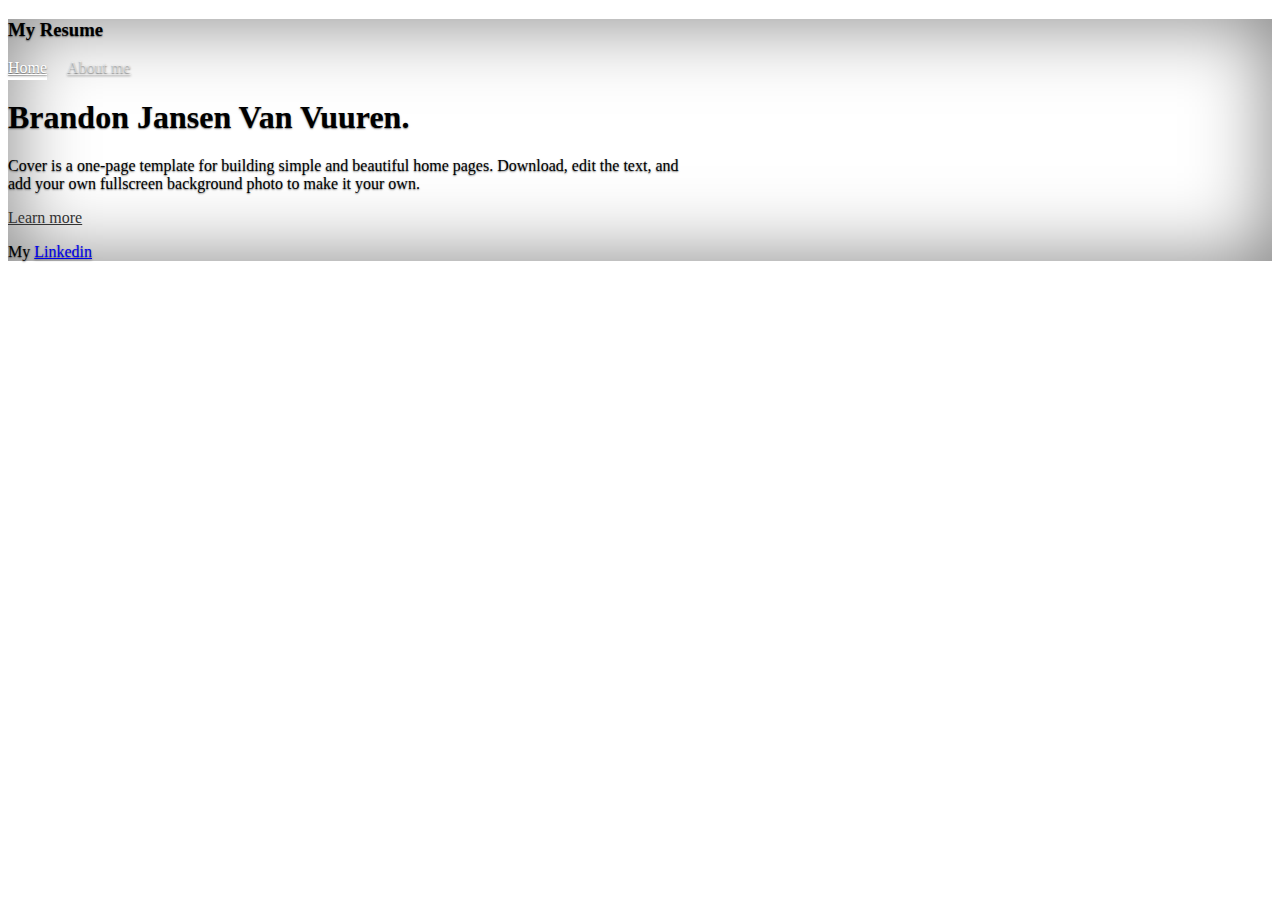
<file: index.html>
<!doctype html>
<html lang="en" class="h-100">
  <head>
    <meta charset="utf-8">
    <meta name="viewport" content="width=device-width, initial-scale=1">
    <meta name="description" content="">
    <meta name="author" content="Resume 9">
    <meta name="generator" content="Hugo 0.101.0">
    <title>Cover Template · Bootstrap v5.2</title>
    <link href="https://cdn.jsdelivr.net/npm/bootstrap@5.2.0/dist/css/bootstrap.min.css" rel="stylesheet" integrity="sha384-gH2yIJqKdNHPEq0n4Mqa/HGKIhSkIHeL5AyhkYV8i59U5AR6csBvApHHNl/vI1Bx" crossorigin="anonymous">
    <script src="https://cdn.jsdelivr.net/npm/bootstrap@5.2.0/dist/js/bootstrap.bundle.min.js" integrity="sha384-A3rJD856KowSb7dwlZdYEkO39Gagi7vIsF0jrRAoQmDKKtQBHUuLZ9AsSv4jD4Xa" crossorigin="anonymous"></script>
    <link rel="canonical" href="https://getbootstrap.com/docs/5.2/examples/cover/">
    <link href="static/css/cover.css" rel="stylesheet">
    <link href="static/css/stylesheet.css" rel="stylesheet">
  </head>
  <body class="d-flex h-100 text-center text-bg-dark">
    
<div class="cover-container d-flex w-100 h-100 p-3 mx-auto flex-column">
  <header class="mb-auto">
    <div>
      <h3 class="float-md-start mb-0">My Resume</h3>
      <nav class="nav nav-masthead justify-content-center float-md-end">
        <a class="nav-link fw-bold py-1 px-0 active" aria-current="page" href="#">Home</a>
        <a class="nav-link fw-bold py-1 px-0" href="About.html">About me</a>
      </nav>
    </div>
  </header>

  <main class="px-3">
    <h1>Brandon Jansen Van Vuuren.</h1>
    <p class="lead">Cover is a one-page template for building simple and beautiful home pages. Download, edit the text, and add your own fullscreen background photo to make it your own.</p>
    <p class="lead">
      <a href="About.html" class="btn btn-lg btn-secondary fw-bold border-white bg-white"  href="About.html">Learn more</a>
    </p>
  </main>

  <footer class="mt-auto text-white-50">
    <p>My <a href= "https://www.linkedin.com/in/brandon-jansen-van-vuuren-400191245/ " class="text-white" >Linkedin </a> 
  </footer>
</div>


    
  </body>
</html>
</file>
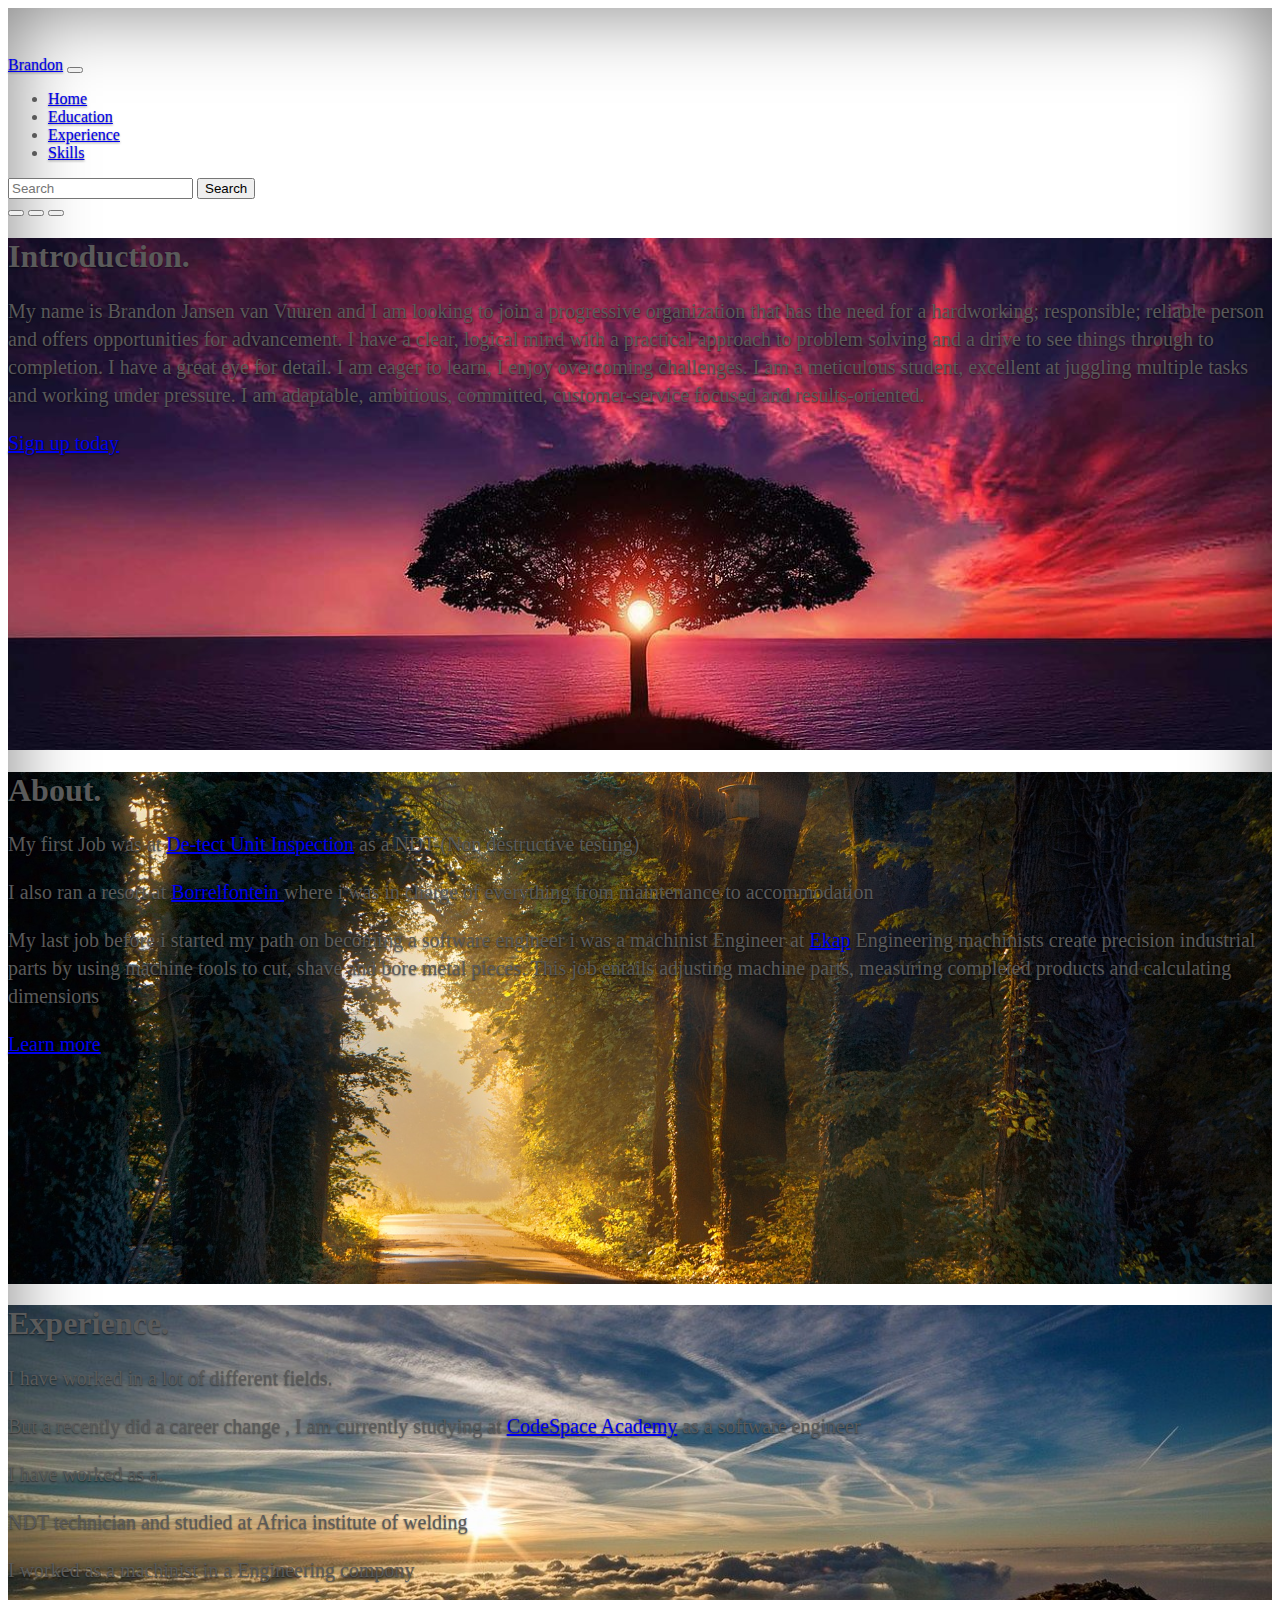
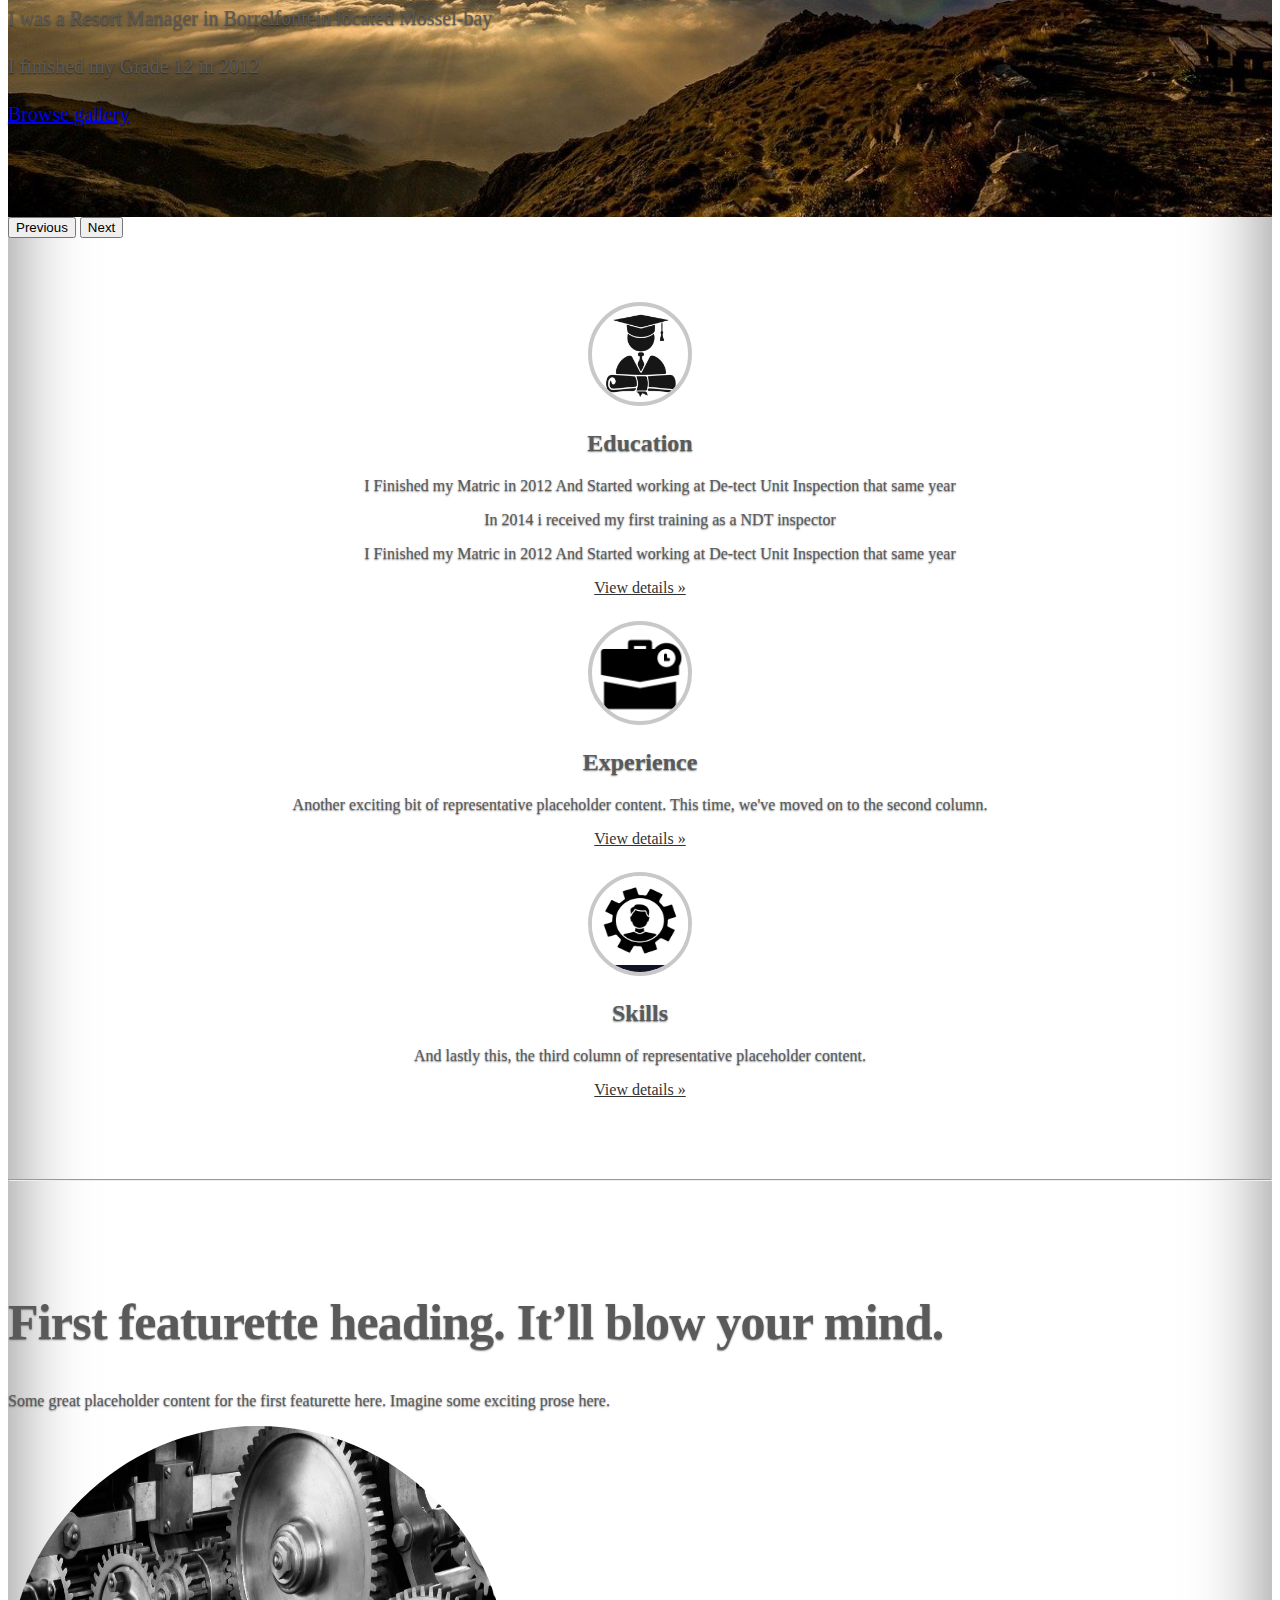
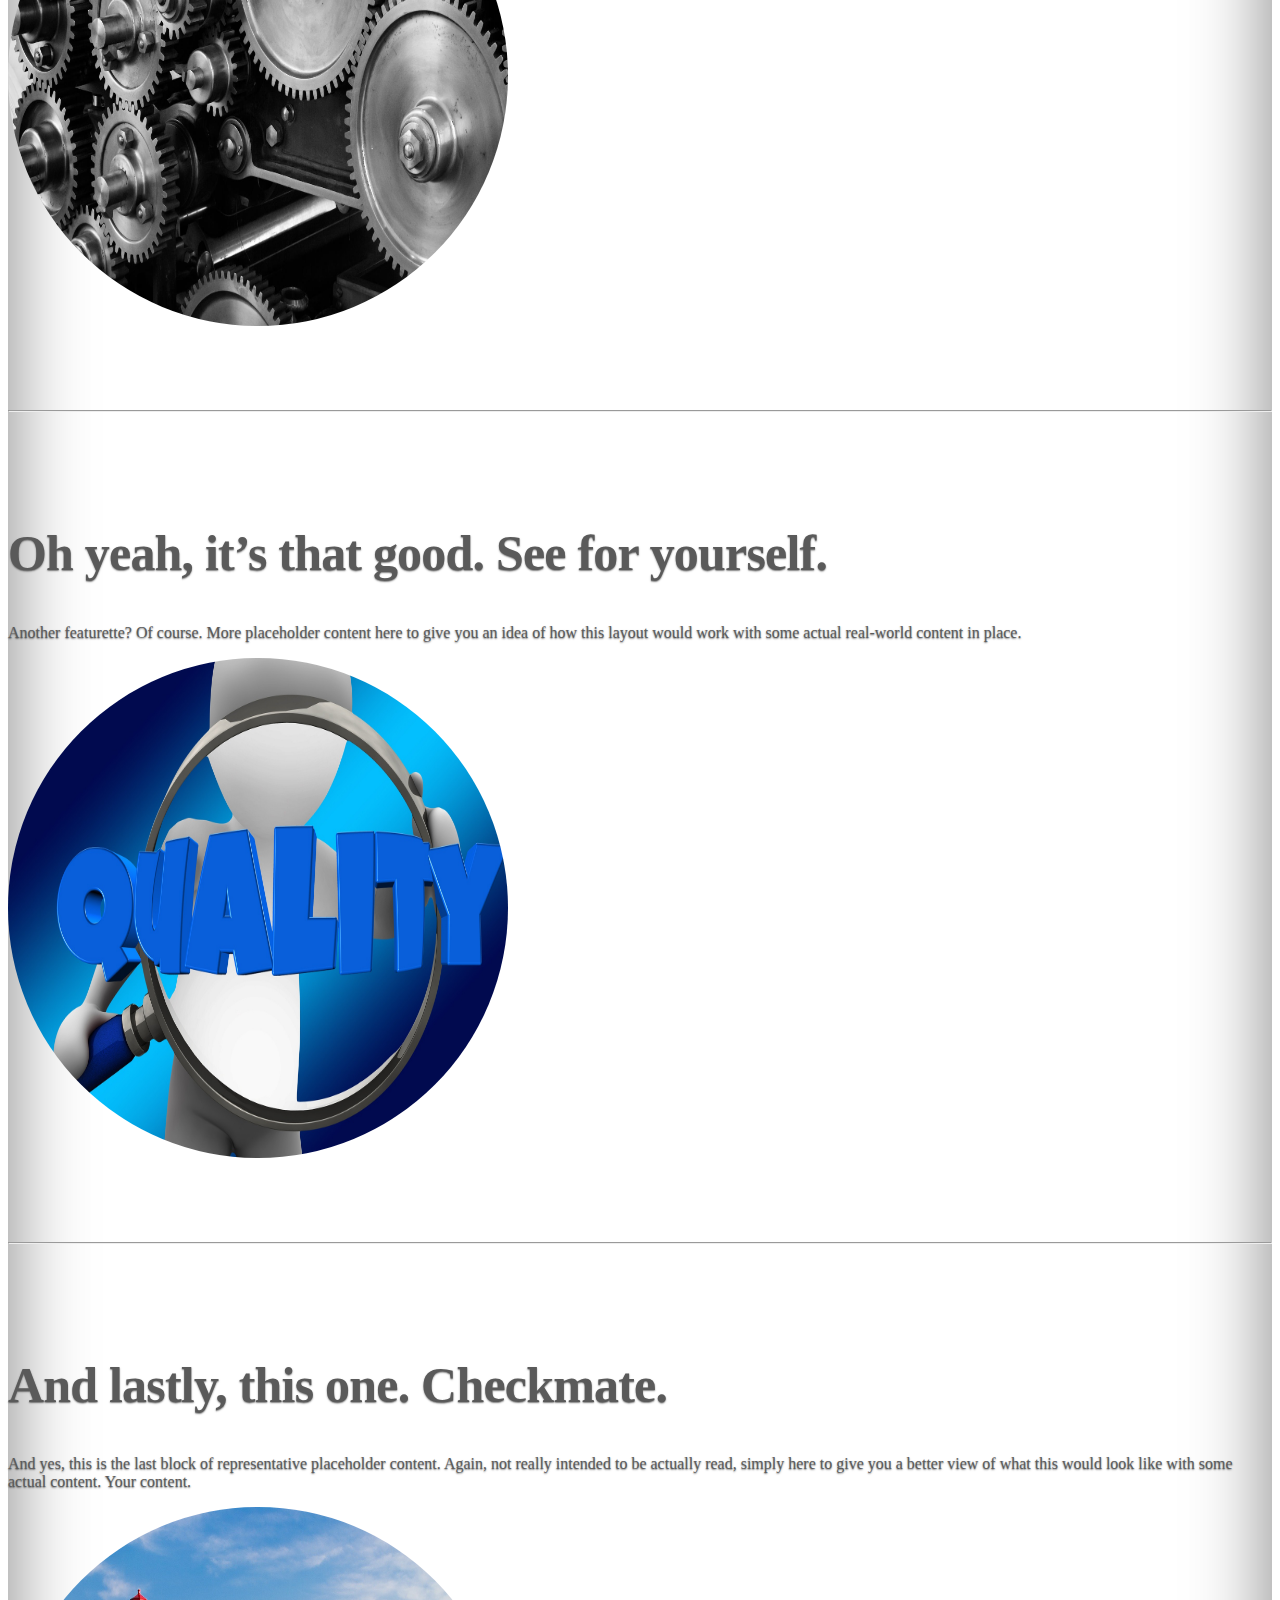
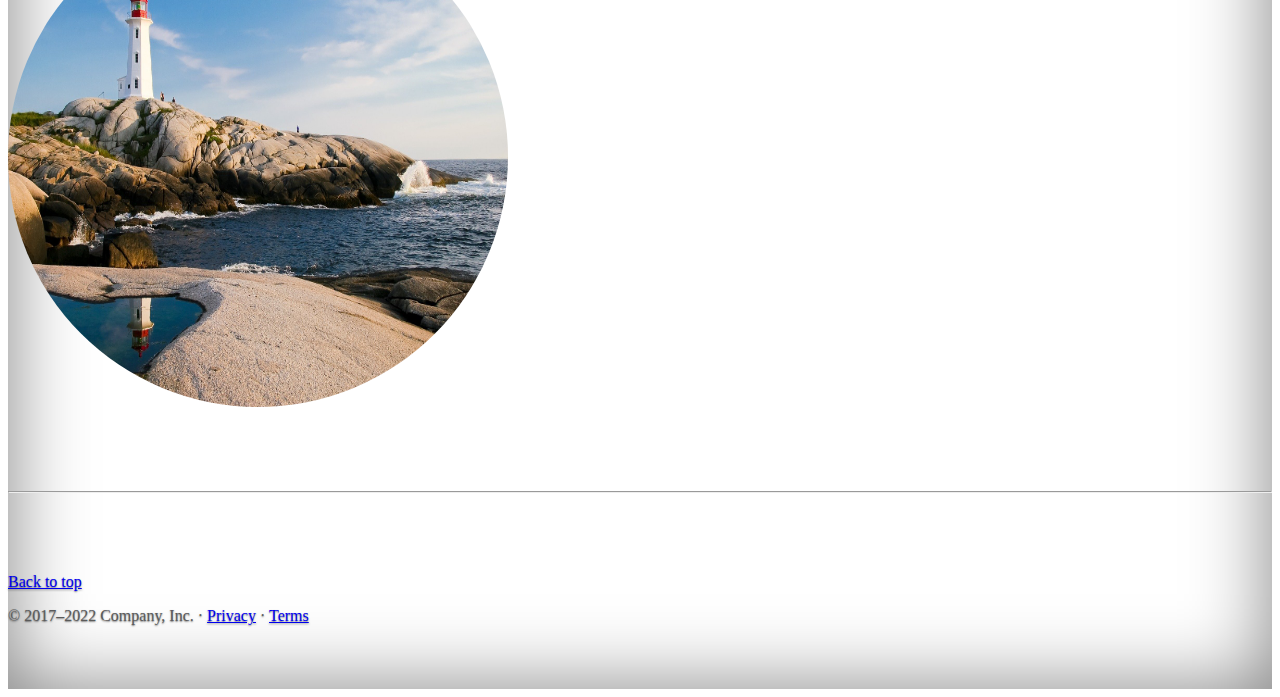
<file: About.html>
<!doctype html>
<html lang="en">

<head>
  <meta charset="utf-8">
  <meta name="viewport" content="width=device-width, initial-scale=1">
  <meta name="description" content="">
  <meta name="author" content="Mark Otto, Jacob Thornton, and Bootstrap contributors">
  <meta name="generator" content="Hugo 0.101.0">
  <title>Carousel Template · Bootstrap v5.2</title>
  <link href="https://cdn.jsdelivr.net/npm/bootstrap@5.2.0/dist/css/bootstrap.min.css" rel="stylesheet"
    integrity="sha384-gH2yIJqKdNHPEq0n4Mqa/HGKIhSkIHeL5AyhkYV8i59U5AR6csBvApHHNl/vI1Bx" crossorigin="anonymous">
  <script src="https://cdn.jsdelivr.net/npm/bootstrap@5.2.0/dist/js/bootstrap.bundle.min.js"
    integrity="sha384-A3rJD856KowSb7dwlZdYEkO39Gagi7vIsF0jrRAoQmDKKtQBHUuLZ9AsSv4jD4Xa"
    crossorigin="anonymous"></script>
  <link rel="stylesheet" type="text/css" href="static/css/stylesheet.css">
  <link href="static/css/carousel.css" rel="stylesheet">
  <link rel="canonical" href="https://getbootstrap.com/docs/5.2/examples/carousel/">

  <style>
 
  </style>
</head>

<body>

  <header>
    <nav class="navbar navbar-expand-md navbar-dark fixed-top bg-dark">
      <div class="container-fluid">
        <a class="navbar-brand" href="#">Brandon</a>
        <button class="navbar-toggler" type="button" data-bs-toggle="collapse" data-bs-target="#navbarCollapse"
          aria-controls="navbarCollapse" aria-expanded="false" aria-label="Toggle navigation">
          <span class="navbar-toggler-icon"></span>
        </button>
        <div class="collapse navbar-collapse" id="navbarCollapse">
          <ul class="navbar-nav me-auto mb-2 mb-md-0">
            <li class="nav-item">
              <a class="nav-link active" aria-current="page" href="index.html">Home</a>
            </li>
            <li class="nav-item">
              <a class="nav-link" href="#education-nav">Education</a>
            </li>
            <li class="nav-item">
              <a class="nav-link" href="#Experience">Experience</a>
            </li>
            <li class="nav-item">
              <a class="nav-link" href="#skills">Skills</a>
            </li>
          </ul>
          <form class="d-flex" role="search">
            <input class="form-control me-2" type="search" placeholder="Search" aria-label="Search">
            <button class="btn btn-outline-success" type="submit">Search</button>
          </form>
        </div>
      </div>
    </nav>
  </header>

  <main>

    <div id="myCarousel" class="carousel slide carousel-fade" data-bs-ride="carousel">
      <div class="carousel-indicators">
        <button type="button" data-bs-target="#myCarousel" data-bs-slide-to="0" class="active" aria-current="true"
          aria-label="Slide 1"></button>
        <button type="button" data-bs-target="#myCarousel" data-bs-slide-to="1" aria-label="Slide 2"></button>
        <button type="button" data-bs-target="#myCarousel" data-bs-slide-to="2" aria-label="Slide 3"></button>
      </div>
      <div class="carousel-inner">
        <div class="carousel-item active" id="background-image" style="background-image: url(static/images/caro5.jpg)"  >

          <div class="container">
            <div class="carousel-caption text-start">
              <h1>Introduction.</h1>
              <p> My name is Brandon Jansen van Vuuren and I am looking to join a progressive organization that has the
                need for
                a hardworking; responsible; reliable person and offers opportunities for advancement. I have a clear,
                logical mind
                with a practical approach to problem solving and a drive to see things through to completion. I have a
                great eye
                for detail. I am eager to learn, I enjoy overcoming challenges. I am a meticulous student, excellent at
                juggling
                multiple tasks and working under pressure. I am adaptable, ambitious, committed, customer-service
                focused and
                results-oriented.</p>
              <p><a class="btn btn-lg btn-primary" href="#">Sign up today</a></p>
            </div>
          </div>
        </div>
        <div class="carousel-item" id="background-image" style="background-image: url(static/images/caro4.jpg)">

          <div class="container">
            <div class="carousel-caption">
              <h1>About.</h1>
              <p>My first Job was at <a href="http://www.sisainspection.co.za/ " target="_blank"> De-tect Unit
                  Inspection</a> as a NDT-(Non destructive testing)</p>
              <p>I also ran a resort at <a href="https://www.wheretostay.co.za/town/gouritsmond/self-catering-house/ "
                  target="_blank">Borrelfontein </a>where i was in charge of everything from maintenance to
                accommodation</p>
              <p>My last job before i started my path on becoming a software engineer i was a machinist Engineer at <a
                  href="https://www.sayellow.com/view/south-africa/ekap-engineering-key-and-pins-in-boksburg/ "
                  target="_blank">Ekap</a> Engineering machinists create precision industrial parts by using machine
                tools to cut, shave and bore metal pieces. This job entails adjusting machine parts, measuring completed
                products and calculating dimensions</p>
              <p><a class="btn btn-lg btn-primary" href="https://codespace.co.za/">Learn more</a></p>
            </div>
          </div>
        </div>
        <div class="carousel-item" id="background-image" style="background-image: url(static/images/caro7.jpg)">

          <div class="container">
            <div class="carousel-caption text-end">
              <h1>Experience.</h1>
              <p>I have worked in a lot of different fields.</p>
              <p>But a recently did a career change , I am currently studying at <a href="https://codespace.co.za/ "
                  target="_blank"> CodeSpace Academy</a> as a software engineer</p>
              <p>I have worked as a.</p>
              <p>NDT technician and studied at Africa institute of welding</p>
              <p>I worked as a machinist in a Engineering compony</p>
              <p>I was a Resort Manager in Borrelfontein located Mossel-bay</p>
              <p>I finished my Grade 12 in 2012</p>
              <p><a class="btn btn-lg btn-primary" href="#">Browse gallery</a></p>
            </div>
          </div>
        </div>
      </div>
      <button class="carousel-control-prev" type="button" data-bs-target="#myCarousel" data-bs-slide="prev">
        <span class="carousel-control-prev-icon" aria-hidden="true"></span>
        <span class="visually-hidden">Previous</span>
      </button>
      <button class="carousel-control-next" type="button" data-bs-target="#myCarousel" data-bs-slide="next">
        <span class="carousel-control-next-icon" aria-hidden="true"></span>
        <span class="visually-hidden">Next</span>
      </button>
    </div>


    <!-- Marketing messaging and featurettes
  ================================================== -->
    <!-- Wrap the rest of the page in another container to center all the content. -->

    <div class="container marketing">

      <!-- Three columns of text below the carousel -->
      <div class="row">
        <div class="col-lg-4">
          <img id="profile-photo" src="static/images/education.png" alt="education">

          <h2 class="fw-normal" id="education-nav">Education</h2>
          <li>
            <ul>
              <p>I Finished my Matric in 2012 And Started working at De-tect Unit Inspection that same year</p>
            </ul>
            <ul>
              <p>In 2014 i received my first training as a NDT inspector</p>
            </ul>
            <ul>
              <p>I Finished my Matric in 2012 And Started working at De-tect Unit Inspection that same year</p>
            </ul>
          </li>

          <p><a onclick="brandonsFunction()" class="btn btn-secondary" href="#">View details &raquo;</a></p>
        </div><!-- /.col-lg-4 -->
        <div class="col-lg-4">
          <img id="profile-photo" src="static/images/experience.png" alt="experience">

          <h2 class="fw-normal" id="Experience-nav">Experience</h2>
          <p>Another exciting bit of representative placeholder content. This time, we've moved on to the second column.
          </p>
          <p><a class="btn btn-secondary" href="#">View details &raquo;</a></p>
        </div><!-- /.col-lg-4 -->
        <div class="col-lg-4">
          <img id="profile-photo" src="static/images/Skills.jpg" alt="Skills">

          <h2 class="fw-normal" id="skills-nav">Skills</h2>
          <p>And lastly this, the third column of representative placeholder content.</p>
          <p><a class="btn btn-secondary" href="#">View details &raquo;</a></p>
        </div><!-- /.col-lg-4 -->
      </div><!-- /.row -->


      <!-- START THE FEATURETTES -->

      <hr class="featurette-divider">

      <div class="row featurette">
        <div class="col-md-7">
          <h2 class="featurette-heading fw-normal lh-1">First featurette heading. <span class="text-muted">It’ll blow
              your mind.</span></h2>
          <p class="lead">Some great placeholder content for the first featurette here. Imagine some exciting prose
            here.</p>
        </div>
        <div class="col-md-5">
          <img src="static/images/gears.jpg" id="Bottem-img"/>

        </div>
      </div>

      <hr class="featurette-divider">

      <div class="row featurette">
        <div class="col-md-7 order-md-2">
          <h2 class="featurette-heading fw-normal lh-1">Oh yeah, it’s that good. <span class="text-muted">See for
              yourself.</span></h2>
          <p class="lead">Another featurette? Of course. More placeholder content here to give you an idea of how this
            layout would work with some actual real-world content in place.</p>
        </div>
        <div class="col-md-5 order-md-1">
          <img src="static/images/inspect.jpg" id="Bottem-img"/>

        </div>
      </div>

      <hr class="featurette-divider">

      <div class="row featurette">
        <div class="col-md-7">
          <h2 class="featurette-heading fw-normal lh-1">And lastly, this one. <span class="text-muted">Checkmate.</span>
          </h2>
          <p class="lead">And yes, this is the last block of representative placeholder content. Again, not really
            intended to be actually read, simply here to give you a better view of what this would look like with some
            actual content. Your content.</p>
        </div>
        <div class="col-md-5">
          <img src="static/images/light.jpg" id="Bottem-img"/>

        </div>
      </div>

      <hr class="featurette-divider">

      <!-- /END THE FEATURETTES -->

    </div><!-- /.container -->


    <!-- FOOTER -->
    <footer class="container">
      <p class="float-end"><a href="#">Back to top</a></p>
      <p>&copy; 2017–2022 Company, Inc. &middot; <a href="#">Privacy</a> &middot; <a href="#">Terms</a></p>
    </footer>
  </main>

<script>
    function brandonsFunction  () {
      alert('Hello!');
    }
</script>
</body>

</html>
</file>
<file: static/css/cover.css>
/*
 * Globals
 */


/* Custom default button */
.btn-secondary,
.btn-secondary:hover,
.btn-secondary:focus {
  color: #333;
  text-shadow: none; /* Prevent inheritance from `body` */
}


/*
 * Base structure
 */

body {
  text-shadow: 0 .05rem .1rem rgba(85, 238, 133, 0.5);
  box-shadow: inset 0 0 5rem rgba(1, 113, 27, 0.5);

}

.cover-container {
  max-width: 42em;
}


/*
 * Header
 */

.nav-masthead .nav-link {
  color: rgba(255, 255, 255, .5);
  border-bottom: .25rem solid transparent;
}

.nav-masthead .nav-link:hover,
.nav-masthead .nav-link:focus {
  border-bottom-color: rgba(255, 255, 255, .25);
}

.nav-masthead .nav-link + .nav-link {
  margin-left: 1rem;
}

.nav-masthead .active {
  color: #fff;
  border-bottom-color: #fff;
}

#profile-photo {
  width: 20%;
  height: 20%;
  border-radius: 50%;
  border: 4px solid rgb(200, 200, 200);
  justify-content: center;
  align-items: center;}
</file>
<file: static/css/stylesheet.css>
/*
 * Globals
 */


/* Custom default button */
.btn-secondary,
.btn-secondary:hover,
.btn-secondary:focus {
  color: #333;
  text-shadow: none;
  /* Prevent inheritance from `body` */
}


/*
 * Base structure
 */

body {
  text-shadow: 0 .05rem .1rem rgba(0, 0, 0, .5);
  box-shadow: inset 0 0 5rem rgba(0, 0, 0, .5);
}

.cover-container {
  max-width: 42em;
}


/*
 * Header
 */

.nav-masthead .nav-link {
  color: rgba(255, 255, 255, .5);
  border-bottom: .25rem solid transparent;
}

.nav-masthead .nav-link:hover,
.nav-masthead .nav-link:focus {
  border-bottom-color: rgba(255, 255, 255, .25);
}

.nav-masthead .nav-link+.nav-link {
  margin-left: 1rem;
}

.nav-masthead .active {
  color: #fff;
  border-bottom-color: #fff;
}

#Codespace-link{
  color: red !important;
}

.Borrelfontein li {
  list-style-type: none;
}

#profile-photo {
  width: 20rem;
  height: 20rem;
  border-radius: 50%;
  border: 4px solid rgb(200, 200, 200);
  justify-content: center;
  align-items: center;}

  #background-image{
    background-position: center;
    background-size: cover;

    
  }

  #Bottem-img{
    height: 500px;
    width: 500px;
    border-radius: 50%;
  }
</file>
<file: static/css/carousel.css>
/* GLOBAL STYLES
-------------------------------------------------- */
/* Padding below the footer and lighter body text */

body {
  padding-top: 3rem;
  padding-bottom: 3rem;
  color: #5a5a5a;
}


/* CUSTOMIZE THE CAROUSEL
-------------------------------------------------- */

/* Carousel base class */
.carousel {
  margin-bottom: 4rem;
}
/* Since positioning the image, we need to help out the caption */
.carousel-caption {
  bottom: 3rem;
  z-index: 10;
}

/* Declare heights because of positioning of img element */
.carousel-item {
  height: 32rem;
}

/* MARKETING CONTENT
-------------------------------------------------- */

/* Center align the text within the three columns below the carousel */
.marketing .col-lg-4 {
  margin-bottom: 1.5rem;
  text-align: center;
}
/* rtl:begin:ignore */
.marketing .col-lg-4 p {
  margin-right: .75rem;
  margin-left: .75rem;
}
/* rtl:end:ignore */


/* Featurettes
------------------------- */

.featurette-divider {
  margin: 5rem 0; /* Space out the Bootstrap <hr> more */
}

/* Thin out the marketing headings */
/* rtl:begin:remove */
.featurette-heading {
  letter-spacing: -.05rem;
}

/* rtl:end:remove */

/* RESPONSIVE CSS
-------------------------------------------------- */

@media (min-width: 40em) {
  /* Bump up size of carousel content */
  .carousel-caption p {
    margin-bottom: 1.25rem;
    font-size: 1.25rem;
    line-height: 1.4;
  }

  .featurette-heading {
    font-size: 50px;
  }
}

@media (min-width: 62em) {
  .featurette-heading {
    margin-top: 7rem;
  }
}

#profile-photo {
  width: 6rem;
  height: 6rem;
  border-radius: 50%;
  border: 4px solid rgb(200, 200, 200);
  justify-content: center;
  align-items: center;}
</file>
